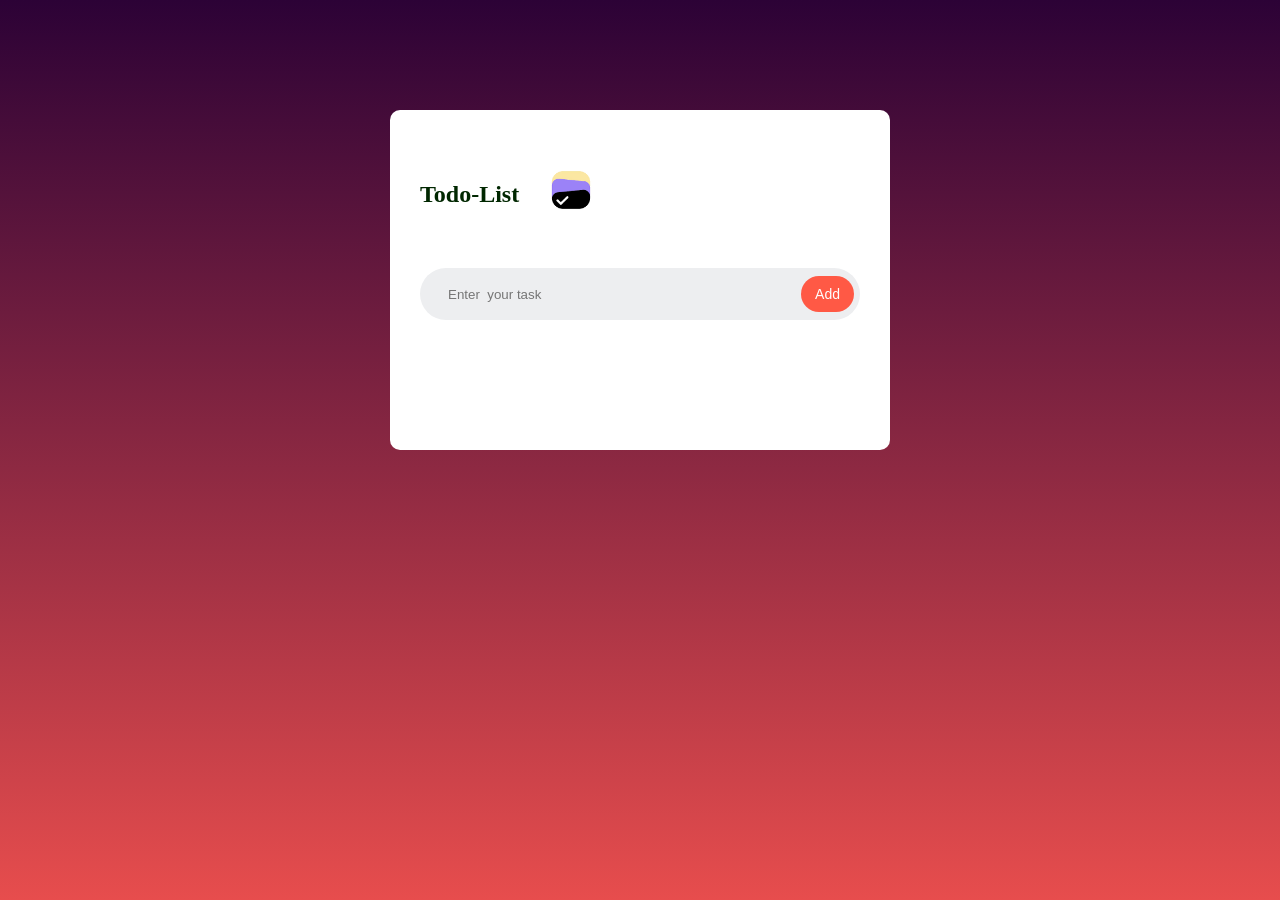
<file: index.html>
<!DOCTYPE html>
<html lang="en">
<head>
    <meta charset="UTF-8">
    <meta name="viewport" content="width=device-width, initial-scale=1.0">
    <title>Todo App</title>
    <link rel="stylesheet" href="style.css">
</head>
<body>
    <div class="container">
        <div class="todo">
            <h2>Todo-List<img src="image.png"></h2>
            <div class="row">
                <input id="inputtext" type="text" placeholder="Enter  your task">
                <button id="addbtn">Add</button>

            </div>
            <ul id="list" ></ul>

        </div>
        
    </div> 
    
    <script src="script.js"></script>

    
</body>
</html>
</file>
<file: style.css>
*{
    margin: 0;
    padding: 0;
    box-sizing: border-box;
}
.completed {

    text-decoration: line-through;

    opacity: 0.5;

}
.container {
    width:100% ;
    min-height: 100vh;
     background: linear-gradient(360deg , #e74d4d , #2c0236);
    /* background-image: url("bg_img.jpeg");
    background-size: cover;
    background-position: center;
    background-repeat: no-repeat; */
    padding: 10px;

}
.todo{
    width: 100%;
    max-width: 500px;
    background:#fff ;
    margin: 100px auto 20px;
    padding:40px 30px 70px ;
    border-radius: 10px;
}
.todo h2{
    color: #002700;
    display: flex;
    align-items: center;
    margin-bottom: 30px;
}
.todo h2 img{
    width: 100px;
    margin-left: 2px;
    margin-bottom: 8px;

}
.row{
    display: flex;
    align-items: center;
    justify-content: space-between;
    background: #edeef0;
    border-radius: 40px;
    padding-left: 20px;
    margin-bottom: 60px;
}
input{
    flex: 1;
    border: none;
    outline: none;
    background: transparent;
    padding: 8px;
    font-weight: 14px;
}
 button{
    outline: none;
    border: none;
    padding: 10px 14px;
    background: #ff5945;
    color: #fff;
    border-radius: 40px;
    font-size: 14px;
    cursor: pointer;
    margin: 8px 6px;
    
}
li {
    display: flex;
    flex-direction: column;
    gap: 12px;

    margin-bottom: 10px;
    padding: 10px;
    border-radius: 10px;
    background: #f4f4f4;
    
}
.task-text{
    word-break: break-word;
    overflow-wrap: break-word;
    line-height: 1.5;
}
.btn-container{
    display: flex;
    gap: 10px;
}
.complete-btn{
    background: #4193ec;
}

.delete-btn{
    background: #1f4836;
}
</file>
